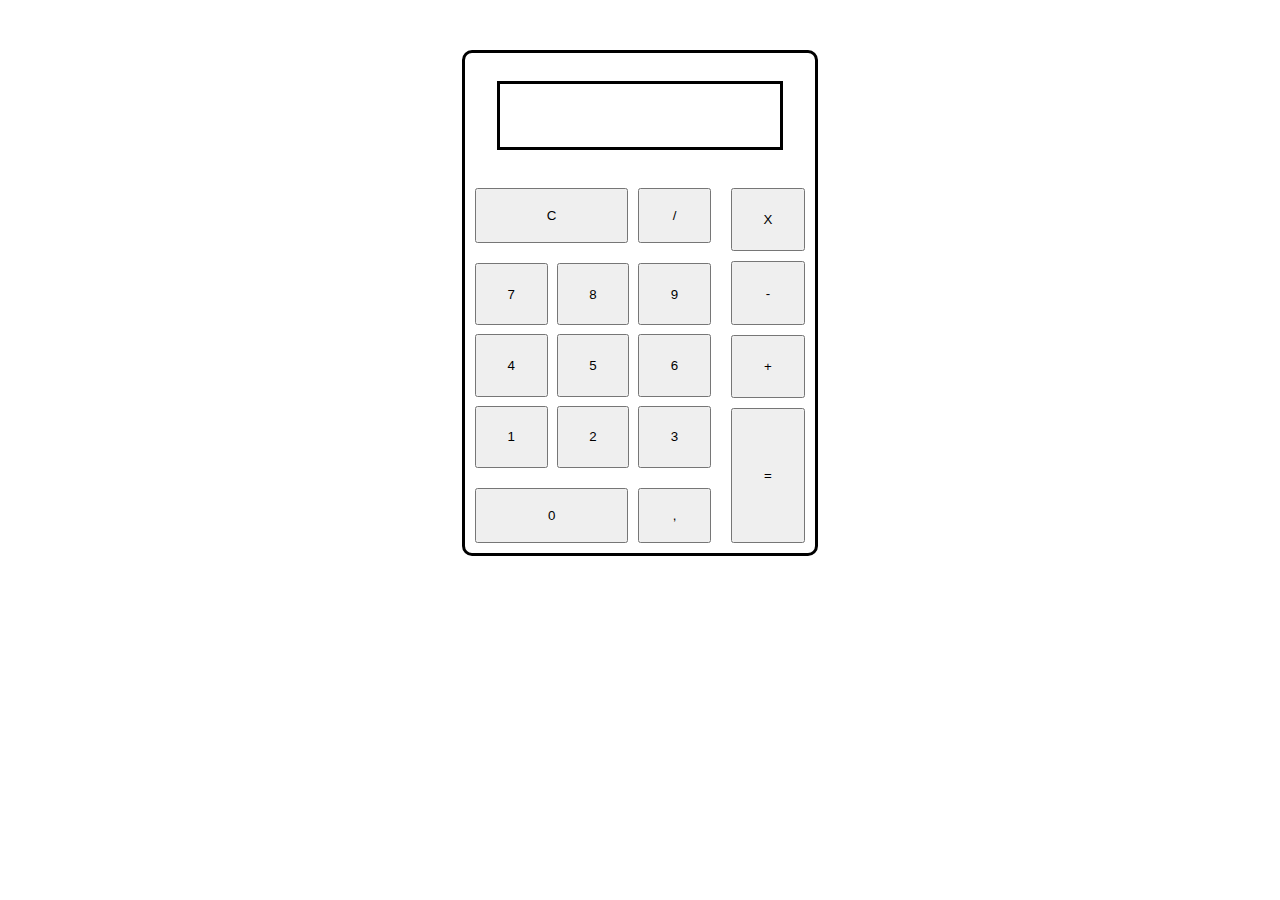
<file: Teste 1.0/index.html>
<!DOCTYPE html>
<html lang="en">

<head>
    <meta charset="UTF-8">
    <meta name="viewport" content="width=device-width, initial-scale=1.0">
    <title>Grid</title>
    <link rel="stylesheet" href="./style.css">
</head>

<body>
    <section id="calc">
        <div id="conteiner">
            <div id="aba_resultado">
                <div id="result"></div>
            </div>
            <div id="conteudo">
                <div id="aba1">
                    <header id="op1">
                        <button type="button" id="delete">C</button>
                        <button type="button" id="divi">/</button>
                    </header>
                    <main id="op2">
                        <button type="button" id="sete">7</button>
                        <button type="button" id="oito">8</button>
                        <button type="button" id="nove">9</button>
                        <button type="button" id="quatro">4</button>
                        <button type="button" id="cinco">5</button>
                        <button type="button" id="seis">6</button>
                        <button type="button" id="um">1</button>
                        <button type="button" id="dois">2</button>
                        <button type="button" id="tres">3</button>
                    </main>
                    <footer id="op4">
                        <button type="button" id="zero">0</button>
                        <button type="button" id="vir">,</button>
                    </footer>
                </div>
                <div id="aba2">
                    <aside id="op3">
                        <button type="button" id="multi">X</button>
                        <button type="button" id="menos">-</button>
                        <button type="button" id="mais">+</button>
                        <button type="button" id="igual">=</button>
                    </aside>
                </div>
            </div>
        </div>
    </section>
</body>

</html>
</file>
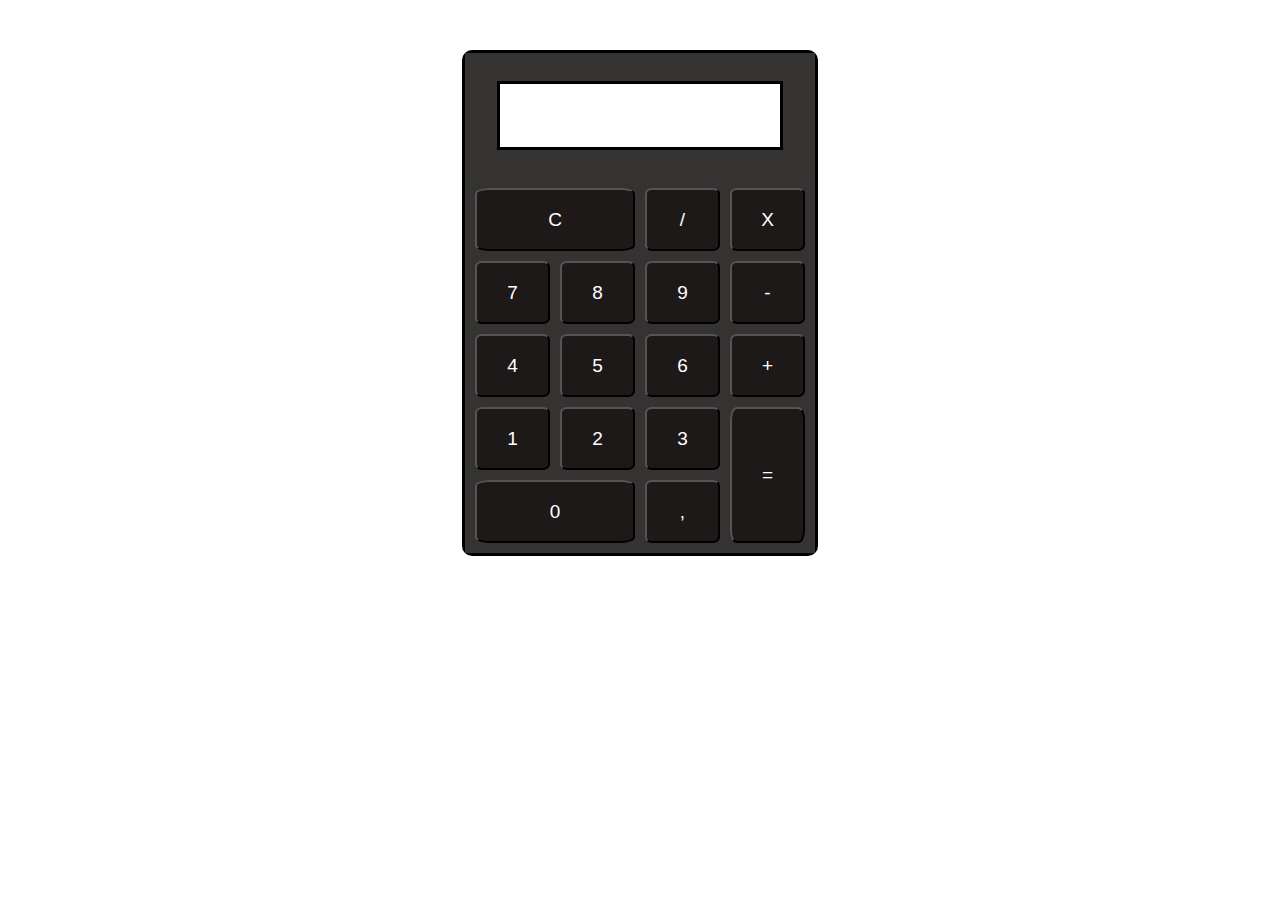
<file: Teste 1.1/index.html>
<!DOCTYPE html>
<html lang="en">

<head>
    <meta charset="UTF-8">
    <meta name="viewport" content="width=device-width, initial-scale=1.0">
    <title>Grid</title>
    <link rel="stylesheet" href="./style.css">
</head>

<body>
    <section id="calc">
        <div id="conteiner">
            <div id="aba_resultado">
                <div id="result" ></div>
            </div>
            <div id="conteudo">
                    <main id="op">
                        <button type="button" id="delete" onclick="deletar('0')">C</button>
                        <button type="button" id="divi" onclick="cacl('1')">/</button>
                        <button type="button" id="multi" onclick="cacl('1')">X</button>
                        <button type="button" id="sete" onclick="cacl('7')">7</button>
                        <button type="button" id="oito" onclick="cacl('8')">8</button>
                        <button type="button" id="nove" onclick="cacl('9')">9</button>
                        <button type="button" id="menos" onclick="cacl('1')">-</button>
                        <button type="button" id="quatro" onclick="cacl('4')">4</button>
                        <button type="button" id="cinco" onclick="cacl('5')">5</button>
                        <button type="button" id="seis" onclick="cacl('6')">6</button>
                        <button type="button" id="mais" onclick="cacl('1')">+</button>
                        <button type="button" id="um" onclick="cacl('1')">1</button>
                        <button type="button" id="dois" onclick="cacl('2')">2</button>
                        <button type="button" id="tres" onclick="cacl('3')">3</button>
                        <button type="button" id="igual">=</button>
                        <button type="button" id="zero" onclick="cacl('0')">0</button>
                        <button type="button" id="vir">,</button>
                    </main>
            </div>
        </div>
    </section>
    <script src="./cacl.js"></script>

</body>

</html>
</file>
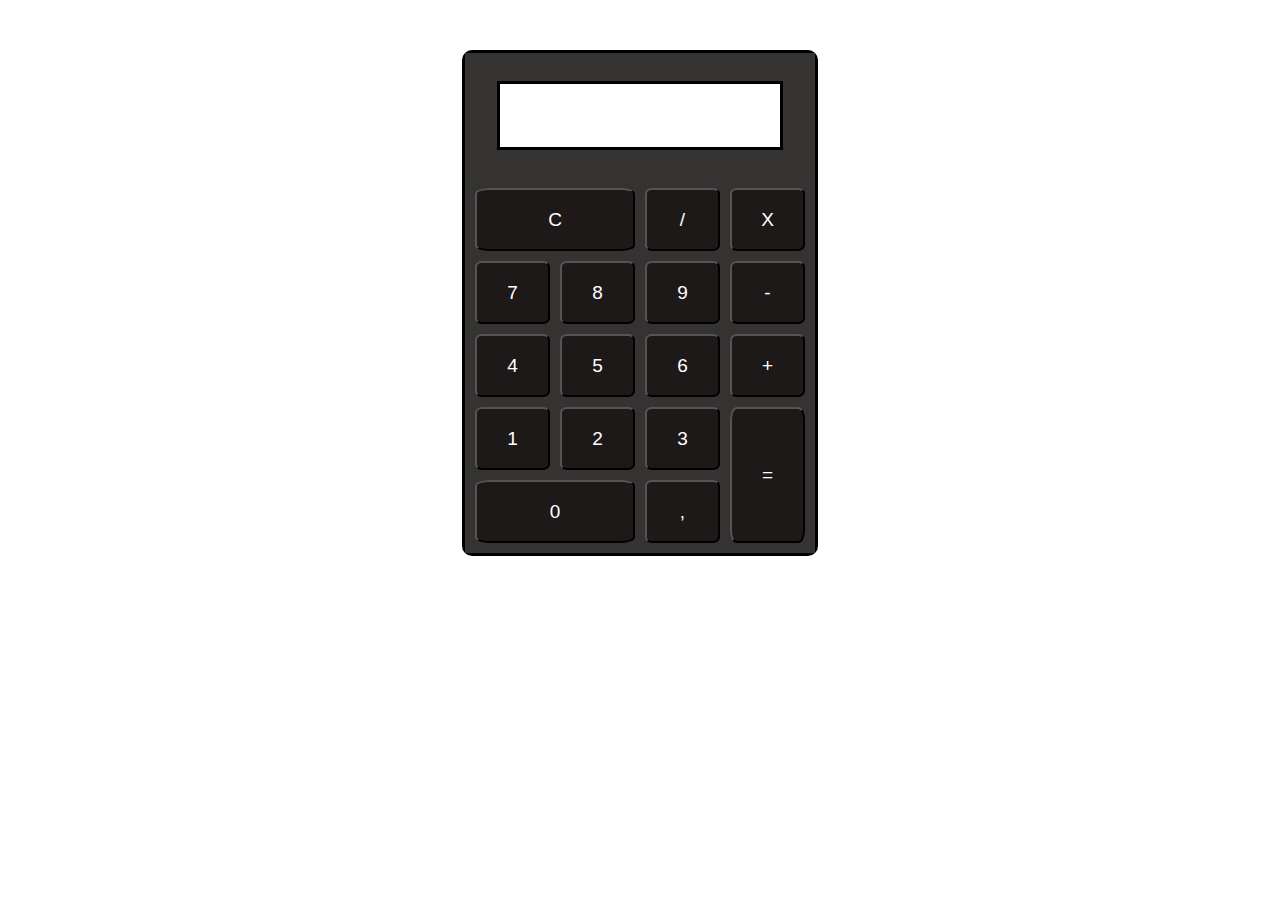
<file: Teste 1.2/index.html>
<!DOCTYPE html>
<html lang="en">

<head>
    <meta charset="UTF-8">
    <meta name="viewport" content="width=device-width, initial-scale=1.0">
    <title>Grid</title>
    <link rel="stylesheet" href="./style.css">
</head>

<body>
    <section id="calc">
        <div id="conteiner">
            <div id="aba_resultado">
                <div id="result" ></div>
            </div>
            <div id="conteudo">
                    <main id="op">
                        <button type="button" id="delete" onclick="cacl('acao', 'c')">C</button>
                        <button type="button" id="divi" onclick="cacl('acao', '/')">/</button>
                        <button type="button" id="multi" onclick="cacl('acao', '*')">X</button>
                        <button type="button" id="sete" onclick="cacl('valor', 7)">7</button>
                        <button type="button" id="oito" onclick="cacl('valor', 8)">8</button>
                        <button type="button" id="nove" onclick="cacl('valor', 9)">9</button>
                        <button type="button" id="menos" onclick="cacl('acao', '-')">-</button>
                        <button type="button" id="quatro" onclick="cacl('valor', 4)">4</button>
                        <button type="button" id="cinco" onclick="cacl('valor', 5)">5</button>
                        <button type="button" id="seis" onclick="cacl('valor', 6)">6</button>
                        <button type="button" id="mais" onclick="cacl('acao', '+')">+</button>
                        <button type="button" id="um" onclick="cacl('valor', 1)">1</button>
                        <button type="button" id="dois" onclick="cacl('valor', 2)">2</button>
                        <button type="button" id="tres" onclick="cacl('valor', 3)">3</button>
                        <button type="button" id="igual" onclick="cacl('acao', '=')">=</button>
                        <button type="button" id="zero" onclick="cacl('valor', 0)">0</button>
                        <button type="button" id="vir" onclick="cacl('acao', '.')">,</button>
                    </main>
            </div>
        </div>
    </section>
    <script src="./cacl.js"></script>

</body>

</html>
</file>
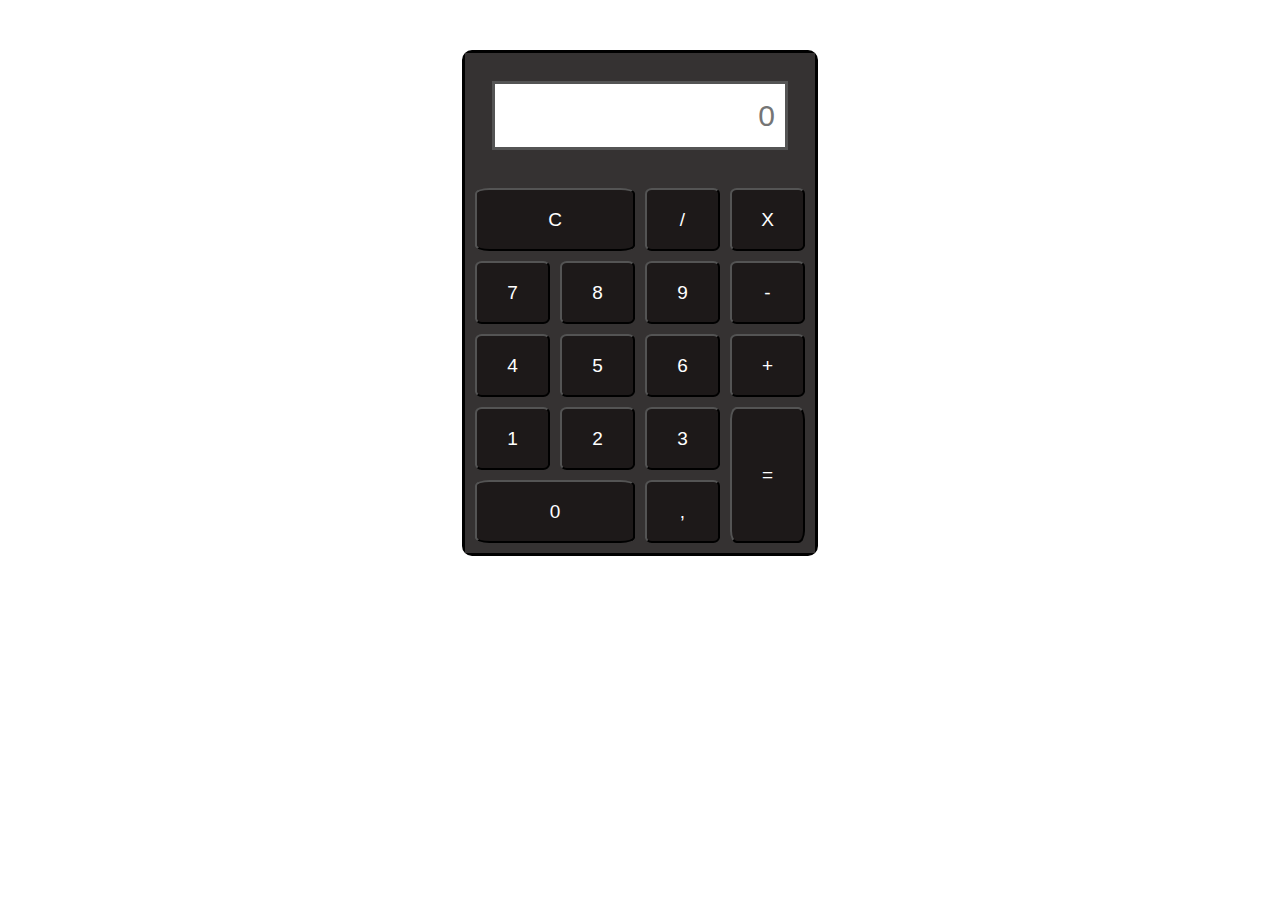
<file: Teste 1.3/index.html>
<!DOCTYPE html>
<html lang="en">

<head>
    <meta charset="UTF-8">
    <meta name="viewport" content="width=device-width, initial-scale=1.0">
    <title>Grid</title>
    <link rel="stylesheet" href="./style.css">
</head>

<body>
    <section id="calc">
        <div id="conteiner">
            <div id="aba_resultado">
                <input type="text" id="result" disabled="disabled" placeholder="0">
            </div>
            <div id="conteudo">
                    <main id="op">
                        <button type="button" id="delete" onclick="cacl('acao', 'c')">C</button>
                        <button type="button" id="divi" onclick="cacl('acao', '/')">/</button>
                        <button type="button" id="multi" onclick="cacl('acao', '*')">X</button>
                        <button type="button" id="sete" onclick="cacl('valor', 7)">7</button>
                        <button type="button" id="oito" onclick="cacl('valor', 8)">8</button>
                        <button type="button" id="nove" onclick="cacl('valor', 9)">9</button>
                        <button type="button" id="menos" onclick="cacl('acao', '-')">-</button>
                        <button type="button" id="quatro" onclick="cacl('valor', 4)">4</button>
                        <button type="button" id="cinco" onclick="cacl('valor', 5)">5</button>
                        <button type="button" id="seis" onclick="cacl('valor', 6)">6</button>
                        <button type="button" id="mais" onclick="cacl('acao', '+')">+</button>
                        <button type="button" id="um" onclick="cacl('valor', 1)">1</button>
                        <button type="button" id="dois" onclick="cacl('valor', 2)">2</button>
                        <button type="button" id="tres" onclick="cacl('valor', 3)">3</button>
                        <button type="button" id="igual" onclick="cacl('acao', '=')">=</button>
                        <button type="button" id="zero" onclick="cacl('valor', 0)">0</button>
                        <button type="button" id="vir" onclick="cacl('acao', '.')">,</button>
                    </main>
            </div>
        </div>
    </section>
    <script src="./cacl.js"></script>

</body>
</html>
</file>
<file: Teste 1.0/style.css>
*{
    margin: 0;
    padding: 0;
}

body{
    display: flex;
    justify-content: center;
}

#calc{
    margin-top: 50px;
    border: solid;
    border-radius: 10px;
    height: 500px;
    width: 350px;
}

#conteiner{
    height: 100%;
    display: grid;
    grid-template-rows: 25% auto;
}

#aba_resultado{
    display: flex;
    justify-content: center;
    align-items: center;
}

#result{
    width: 80%;
    height: 50%;
    border: solid;
}

#conteudo{
    display: flex;
}

#aba1{
    flex-grow: 3;
    display: grid;
    grid-template-rows: 1fr 3fr 1fr;

}

#aba2{
    flex-grow: 1;
    display: grid;
}

#op1{
    grid-template-columns: 65% auto;
    display: grid;
    padding: 10px;
    gap: 10px;
}

#op2{
    display: grid;
    grid-template-columns: repeat(3, 1fr);
    gap: 9px;
    padding: 10px;
}

#op3{
    display: grid;
    grid-template-rows: auto auto auto 38%;
    gap: 10px;
    padding: 10px;
}

#op4{
    display: grid;
    grid-template-columns: 65% auto;
    gap: 10px;
    padding: 10px;
}
</file>
<file: Teste 1.1/style.css>
*{
    margin: 0;
    padding: 0;
}

body{
    display: flex;
    justify-content: center;
}

#calc{
    margin-top: 50px;
    border: solid;
    border-radius: 10px;
    height: 500px;
    width: 350px;
}

#conteiner{
    height: 100%;
    display: grid;
    grid-template-rows: 25% auto;
    background-color: rgb(53, 50, 50);
}

#aba_resultado{
    display: flex;
    justify-content: center;
    align-items: center;
}

#result{
    width: 80%;
    display: flex;
    height: 50%;
    border: solid;
    background-color: white;
    justify-content: center;
    align-items: center;
}

#conteudo{
    display: flex;
    justify-content: center;
}

#op{
    display: grid;
    grid-template-columns: repeat(4, 1fr);
    grid-template-rows: repeat(5, 1fr);
    flex-grow: 1;
    padding: 10px;
    gap: 10px;

}

#delete, #zero{
    grid-column:  span 2;
}

#igual{
    grid-row: span 2;
}

#op button{
    font-size: 19px;
    background-color: rgb(29, 25, 25);
    color: white;
    border-radius: 9%;
}
</file>
<file: Teste 1.2/style.css>
*{
    margin: 0;
    padding: 0;
}

body{
    display: flex;
    justify-content: center;
}

#calc{
    margin-top: 50px;
    border: solid;
    border-radius: 10px;
    height: 500px;
    width: 350px;
}

#conteiner{
    height: 100%;
    display: grid;
    grid-template-rows: 25% auto;
    background-color: rgb(53, 50, 50);
}

#aba_resultado{
    display: flex;
    justify-content: center;
    align-items: center;
}

#result{
    width: 80%;
    display: flex;
    height: 50%;
    border: solid;
    background-color: white;
    justify-content: center;
    align-items: center;
}

#conteudo{
    display: flex;
    justify-content: center;
}

#op{
    display: grid;
    grid-template-columns: repeat(4, 1fr);
    grid-template-rows: repeat(5, 1fr);
    flex-grow: 1;
    padding: 10px;
    gap: 10px;

}

#delete, #zero{
    grid-column:  span 2;
}

#igual{
    grid-row: span 2;
}

#op button{
    font-size: 19px;
    background-color: rgb(29, 25, 25);
    color: white;
    border-radius: 9%;
}
</file>
<file: Teste 1.3/style.css>
*{
    margin: 0;
    padding: 0;
}

body{
    display: flex;
    justify-content: center;
}

#calc{
    margin-top: 50px;
    border: solid;
    border-radius: 10px;
    height: 500px;
    width: 350px;
}

#conteiner{
    height: 100%;
    display: grid;
    grid-template-rows: 25% auto;
    background-color: rgb(53, 50, 50);
}

#aba_resultado{
    display: flex;
    justify-content: center;
    align-items: center;
}

#result{
    width: 80%;
    display: flex;
    height: 50%;
    border: solid;
    background-color: white;
    justify-content: center;
    align-items: center;
    text-align: right;
    font-size: 30px;
    padding-right: 10px;
}

#conteudo{
    display: flex;
    justify-content: center;
}

#op{
    display: grid;
    grid-template-columns: repeat(4, 1fr);
    grid-template-rows: repeat(5, 1fr);
    flex-grow: 1;
    padding: 10px;
    gap: 10px;

}

#delete, #zero{
    grid-column:  span 2;
}

#igual{
    grid-row: span 2;
}

#op button{
    font-size: 19px;
    background-color: rgb(29, 25, 25);
    color: white;
    border-radius: 9%;
}
</file>
